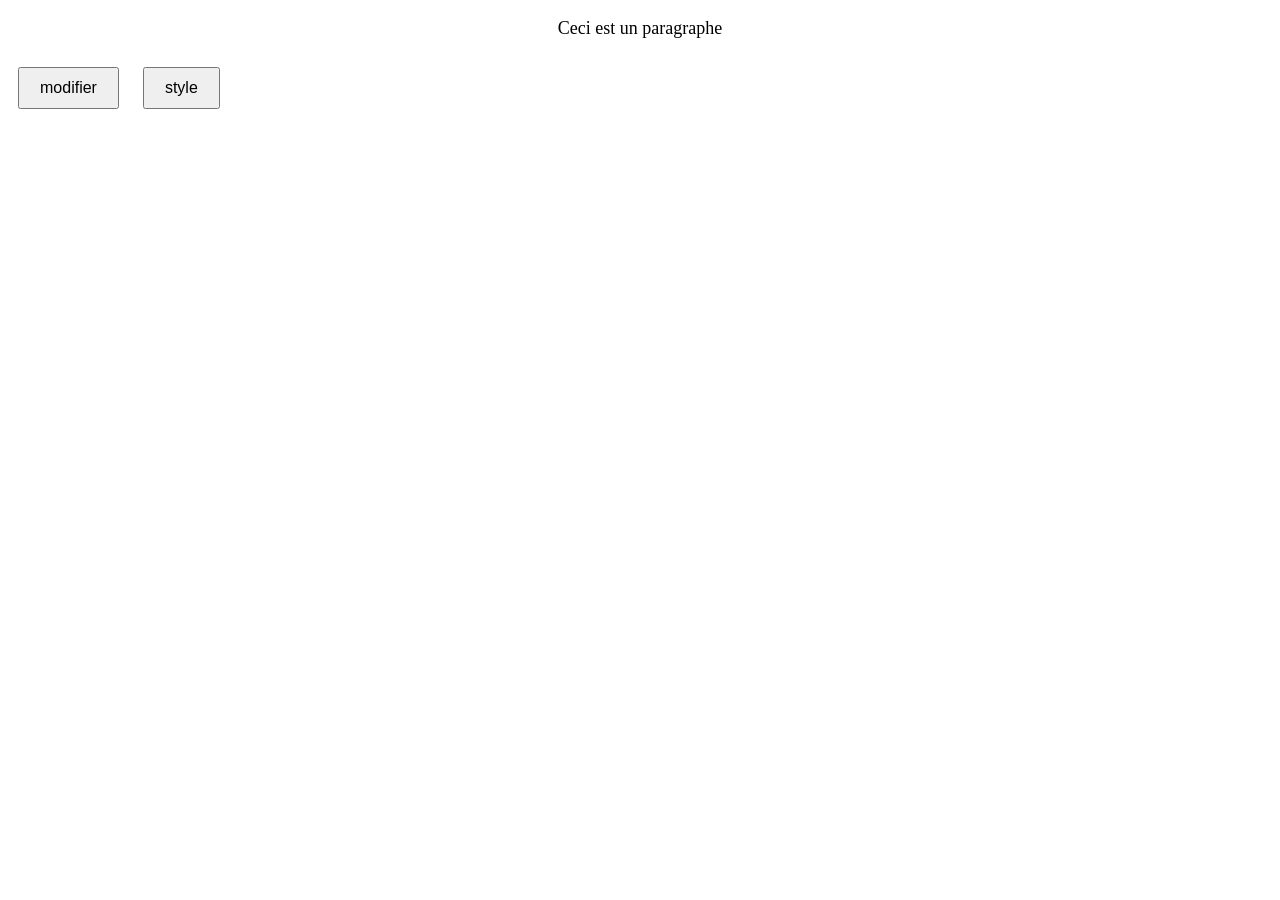
<file: Exercice1/index.html>
<!doctype html>
<html lang="en">
  <head>
    <meta charset="UTF-8" />
    <meta name="viewport" content="width=device-width, initial-scale=1.0" />
    <title>Manipulation de DOM avec JavaScript</title>
    <style>
        button {
        margin: 10px;
        padding: 10px 20px;
        font-size: 16px;
        text-align: center;
        }
        .change-color {
        background-color: rgb(122, 219, 252);
        }
        p {
        text-align: center;
        font-size: 18px;
        }
    </style>
</head>
<body>
    <div>
    <p id="changer">Ceci est un paragraphe</p>
    <button id="changeTexte">modifier</button>
    <button id="changeColor">style</button>
    </div>
    <script src="script.js"></script>
</body>
</html>
</file>
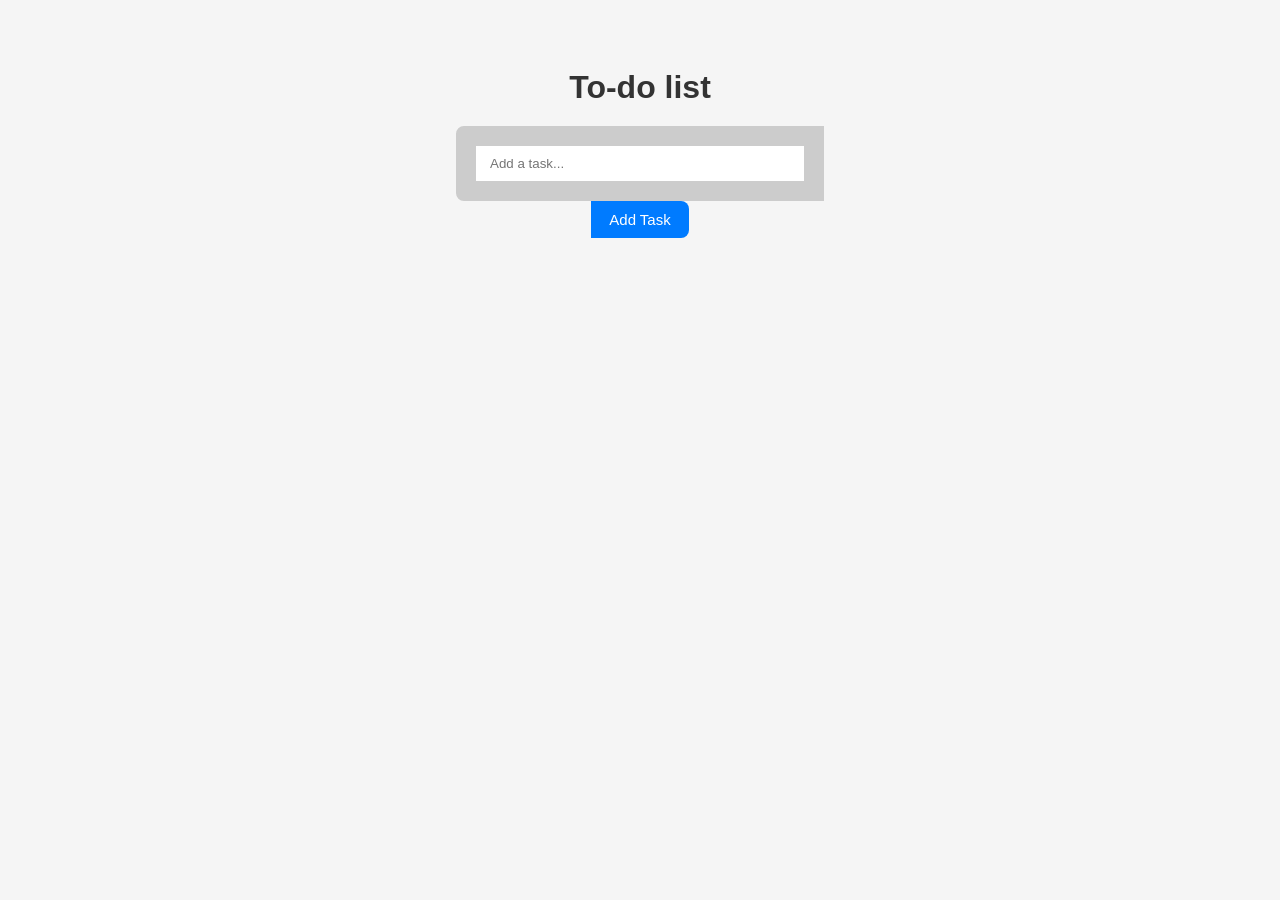
<file: Exercice2/index.html>
<!doctype html>
<html lang="en">
<head>
    <meta charset="UTF-8" />
    <meta name="viewport" content="width=device-width, initial-scale=1.0" />
    <title>To-do list</title>
    <link rel="stylesheet" href="style.css" />
</head>
<body>
    <h1>To-do list</h1>
    <input type="text" id="taskInput" placeholder="Add a task..." />
    <button id="addTask">Add Task</button>
    <ul id="taskList"></ul>

    <script src="script.js"></script>
</body>
</html>
</file>
<file: Exercice2/style.css>
body {
    font-family: 'Segoe UI', sans-serif;
    display: flex;
    flex-direction: column;
    align-items: center;
    padding: 40px;
    background-color:#f5f5f5;
}

h1 {
    color: #333;
    margin-bottom: 20px;
}

input[type="text"] {
    padding: 10px 14px;
    width: 300px;
    border: 20px solid #ccc;
    border-radius: 8px 0 0 8px;
    outline: none;
}

input[type="text"]:focus {
    border-color: #007BFF;
}

#addTask {
    padding: 10px 18px;
    font-size: 15px;
    background-color: #007BFF;
    color: white;
    border: none;
    border-radius: 0 8px 8px 0;
    cursor: pointer; 
}

#addTask:hover {
    background-color: #0056b3;
}

ul {
    list-style-type: none;
    padding: 0;
    width: 420px;
    margin-top: 20px;
}

li {
    padding: 12px 16px;
    background-color: white;
    margin-bottom: 10px;
    border-radius: 10px;
    display: flex;
    justify-content: space-between;
    align-items: center;
    box-shadow: 0 2px 4px rgba(0,0,0,0.1);
}
li span {
    text-decoration: line-through;
    color: #aaa;
}

.btn-group {
    display: flex;
    gap: 0;
}

.btn-group button {
    padding: 6px 11px;
    font-size: 13px;
    border: 1px solid #ddd;
    cursor: pointer;
    background-color: #f0f0f0;
    color: #333;
    transition: background-color 0.2s;
}

.btn-group button:first-child {
    border-radius: 6px 0 0 6px;
}

.btn-group button:last-child {
    border-radius: 0 6px 6px 0;
    border-left: none;
}

.btn-group button:not(:first-child):not(:last-child) {
    border-left: none;
}

.ediTask:hover {background-color: #fff3cd;} 
.doneTask:hover {background-color: #d4edda;}
.delTask:hover {background-color: #f8d7da;}

.edit-input {
    font-size: 14px;
    padding: 2px 6px;
    border: 1px solid #6c63ff;
    border-radius: 5px;
    outline: none;
    width: 180px;
}
</file>
